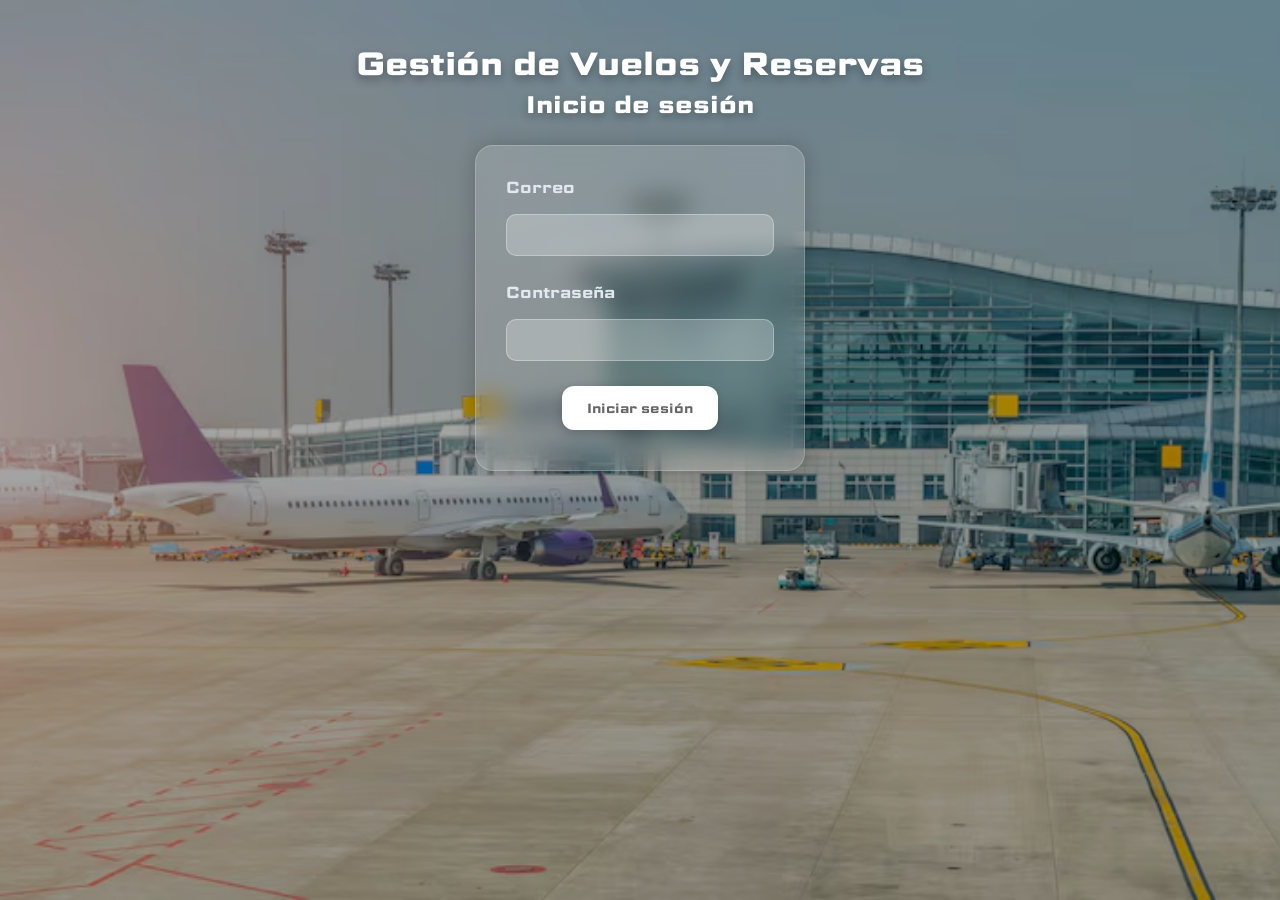
<file: front/gestor/index.html>
<!DOCTYPE html>
<html lang="es">
<head>
    <meta charset="UTF-8">
    <meta name="viewport" content="width=device-width, initial-scale=1.0">
    <title>Gestor de vuelos y reservas</title>
    <link rel="stylesheet" href="css/styles.css">
    <link rel="icon" type="image/png" href="resources/plane.png">
</head>
<body>
    <h1>Gestión de Vuelos y Reservas</h1>
    <h2>Inicio de sesión</h2>
    <br>
    <form id="loginForm" class="login-form" method="POST" action="#">
        <div class="form-grid">
            <label for="email">Correo</label>
            <input type="email" name="email" id="email" required="">
        </div>
        <div class="form-grid">
            <label for="password">Contraseña</label>
            <input type="password" name="password" id="password" required="">
        </div>
        <div class="btn-container">
            <button type="submit">Iniciar sesión</button>
        </div>
        <p id="error-message" style="color:red;"></p>
    </form>
    <script type="module" src="js/login.js"></script>
</body>
</html>
</file>
<file: front/gestor/css/styles.css>
@import url('https://fonts.googleapis.com/css2?family=Science+Gothic:wght@100..900&display=swap');

* {
    margin: 0;
    padding: 0;
    box-sizing: border-box;
}

body {
    font-family: "Science Gothic", sans-serif;
    background-image: 
        url("../resources/aeropuerto.jpg"),
        linear-gradient(135deg, #aeaaf1, #c0e3e9);
    background-size: cover, 400% 400%;
    background-position: center, center;
    background-repeat: no-repeat;
    animation: gradientMove 12s ease infinite;
    display: flex;
    flex-direction: column;
    align-items: center;
    padding: 40px;
    color: #fff;
    position: relative;
    min-height: 100vh;
}

body::before {
    content: "";
    position: fixed;
    inset: 0;
    background: rgba(0, 0, 0, 0.35);
    z-index: -1;
}

@keyframes gradientMove {
    0% { background-position: 0% 50%; }
    50% { background-position: 100% 50%; }
    100% { background-position: 0% 50%; }
}

h1, h2 {
    text-shadow: 0 4px 10px rgba(0,0,0,0.3);
}

.login-form {
    background: rgba(255, 255, 255, 0.15);
    backdrop-filter: blur(12px);
    padding: 30px;
    border-radius: 18px;
    width: 330px;
    display: flex;
    flex-direction: column;
    gap: 25px;
    box-shadow: 0 0 20px rgba(0,0,0,0.2);
    border: 1px solid rgba(255,255,255,0.2);
    animation: fadeUp 0.9s ease forwards;
}

@keyframes fadeUp {
    from { opacity: 0; transform: translateY(20px); }
    to   { opacity: 1; transform: translateY(0); }
}

.form-grid {
    display: grid;
    grid-template-columns: 1fr;
    gap: 15px;
}

.form-grid label {
    font-weight: 600;
    color: #e2e8f0;
}

.form-grid input,
.form-grid select {
    padding: 10px;
    border-radius: 10px;
    border: 1px solid rgba(255,255,255,0.3);
    background: rgba(255,255,255,0.25);
    color: #fff;
    transition: 0.3s;
    font-family: "Science Gothic", sans-serif;
}

.form-grid input:focus,
.form-grid select:focus {
    outline: none;
    border-color: #fff;
    background: rgba(255,255,255,0.4);
    box-shadow: 0 0 10px rgba(255,255,255,0.3);
}

.form-grid select option {
    background: #2d3748;
    color: #fff;
}

select {
    color: #fff !important;
    background: rgba(255,255,255,0.25) !important;
}

select option {
    background: #2d3748 !important;
    color: #fff !important;
    padding: 10px;
}

select::-webkit-scrollbar {
    width: 10px;
}

select::-webkit-scrollbar-track {
    background: #1a202c;
}

select::-webkit-scrollbar-thumb {
    background: #4a5568;
    border-radius: 5px;
}

select::-webkit-scrollbar-thumb:hover {
    background: #718096;
}

.btn-container {
    display: flex;
    justify-content: center;
    gap: 10px;
}

button {
    font-family: "Science Gothic", sans-serif;
    padding: 12px 25px;
    border: none;
    border-radius: 12px;
    font-weight: 600;
    background: #fff;
    color: #0000009a;
    cursor: pointer;
    transition: 0.25s;
    box-shadow: 0px 4px 12px rgba(0,0,0,0.2);
}

button:hover {
    background: #e0e7ff;
    transform: scale(1.05);
}

button:active {
    transform: scale(0.97);
}

#error-message {
    margin-top: -15px;
    font-weight: 600;
    font-size: 0.9rem;
    color: #ff6b6b;
}

.dashboard-body {
    padding: 0;
    align-items: stretch;
}

.dashboard-header {
    width: 100%;
    background: rgba(255, 255, 255, 0.1);
    backdrop-filter: blur(15px);
    border-bottom: 1px solid rgba(255, 255, 255, 0.2);
    padding: 20px 40px;
}

.header-content {
    max-width: 1400px;
    margin: 0 auto;
    display: flex;
    justify-content: space-between;
    align-items: center;
}

.header-content h1 {
    font-size: 1.8rem;
    margin: 0;
}

.user-info {
    display: flex;
    align-items: center;
    gap: 20px;
}

.user-role {
    background: rgba(255, 255, 255, 0.2);
    padding: 8px 16px;
    border-radius: 20px;
    font-size: 0.9rem;
    font-weight: 600;
}

.btn-logout {
    background: rgba(255, 100, 100, 0.8);
    color: #fff;
}

.btn-logout:hover {
    background: rgba(255, 100, 100, 1);
}

.dashboard-nav {
    width: 100%;
    background: rgba(255, 255, 255, 0.05);
    backdrop-filter: blur(10px);
    border-bottom: 1px solid rgba(255, 255, 255, 0.1);
    padding: 0 40px;
}

.nav-tabs {
    max-width: 1400px;
    margin: 0 auto;
    display: flex;
    gap: 5px;
    list-style: none;
}

.nav-tab {
    padding: 15px 25px;
    cursor: pointer;
    transition: 0.3s;
    border-bottom: 3px solid transparent;
    font-weight: 600;
}

.nav-tab:hover {
    background: rgba(255, 255, 255, 0.1);
}

.nav-tab.active {
    background: rgba(255, 255, 255, 0.15);
    border-bottom-color: #fff;
}

.dashboard-main {
    width: 100%;
    flex: 1;
    padding: 40px;
}

.content-area {
    max-width: 1400px;
    margin: 0 auto;
    background: rgba(255, 255, 255, 0.1);
    backdrop-filter: blur(12px);
    border-radius: 18px;
    padding: 30px;
    box-shadow: 0 0 30px rgba(0,0,0,0.2);
    border: 1px solid rgba(255,255,255,0.2);
}

.section-header {
    display: flex;
    justify-content: space-between;
    align-items: center;
    margin-bottom: 25px;
}

.section-header h2 {
    margin: 0;
}

.btn-primary {
    background: rgba(100, 200, 255, 0.9);
    color: #fff;
}

.btn-primary:hover {
    background: rgba(100, 200, 255, 1);
}

.btn-secondary {
    background: rgba(150, 150, 150, 0.8);
    color: #fff;
}

.btn-secondary:hover {
    background: rgba(150, 150, 150, 1);
}

.btn-danger {
    background: rgba(255, 100, 100, 0.8);
    color: #fff;
    padding: 8px 16px;
    font-size: 0.85rem;
}

.btn-danger:hover {
    background: rgba(255, 100, 100, 1);
}

.btn-success {
    background: rgba(100, 200, 100, 0.8);
    color: #fff;
    padding: 8px 16px;
    font-size: 0.85rem;
}

.btn-success:hover {
    background: rgba(100, 200, 100, 1);
}

.btn-small {
    padding: 6px 12px;
    font-size: 0.8rem;
}

.table-container {
    overflow-x: auto;
    margin-top: 20px;
}

table {
    width: 100%;
    border-collapse: collapse;
    background: rgba(255, 255, 255, 0.05);
    border-radius: 12px;
    overflow: hidden;
}

thead {
    background: rgba(0, 0, 0, 0.3);
}

th, td {
    padding: 15px;
    text-align: left;
    border-bottom: 1px solid rgba(255, 255, 255, 0.1);
}

th {
    font-weight: 700;
    text-transform: uppercase;
    font-size: 0.85rem;
    letter-spacing: 0.5px;
}

tbody tr {
    transition: 0.2s;
}

tbody tr:hover {
    background: rgba(255, 255, 255, 0.1);
}

.actions {
    display: flex;
    gap: 8px;
}

.modal {
    display: none;
    position: fixed;
    inset: 0;
    background: rgba(0, 0, 0, 0.7);
    backdrop-filter: blur(5px);
    z-index: 1000;
    align-items: center;
    justify-content: center;
}

.modal.active {
    display: flex;
}

.modal-content {
    background: rgba(30, 30, 50, 0.95);
    backdrop-filter: blur(15px);
    padding: 30px;
    border-radius: 18px;
    width: 90%;
    max-width: 500px;
    box-shadow: 0 0 40px rgba(0,0,0,0.5);
    border: 1px solid rgba(255,255,255,0.2);
}

.modal-header {
    display: flex;
    justify-content: space-between;
    align-items: center;
    margin-bottom: 20px;
}

.modal-header h3 {
    margin: 0;
}

.btn-close {
    background: transparent;
    color: #fff;
    font-size: 1.5rem;
    padding: 0;
    width: 30px;
    height: 30px;
    border-radius: 50%;
}

.btn-close:hover {
    background: rgba(255, 255, 255, 0.1);
}

.modal-form {
    display: flex;
    flex-direction: column;
    gap: 20px;
}

.form-group {
    display: flex;
    flex-direction: column;
    gap: 8px;
}

.form-group label {
    font-weight: 600;
    font-size: 0.9rem;
}

.form-group input,
.form-group select {
    padding: 12px;
    border-radius: 10px;
    border: 1px solid rgba(255,255,255,0.3);
    background: rgba(255,255,255,0.15);
    color: #fff;
    font-family: "Science Gothic", sans-serif;
}

.form-group input:focus,
.form-group select:focus {
    outline: none;
    border-color: #fff;
    background: rgba(255,255,255,0.25);
}

.empty-state {
    text-align: center;
    padding: 60px 20px;
    color: rgba(255, 255, 255, 0.7);
}

.empty-state-icon {
    font-size: 4rem;
    margin-bottom: 20px;
}

.loading {
    text-align: center;
    padding: 40px;
    font-size: 1.2rem;
    color: rgba(255, 255, 255, 0.8);
}

@media (max-width: 768px) {
    .dashboard-header,
    .dashboard-nav,
    .dashboard-main {
        padding: 20px;
    }

    .header-content {
        flex-direction: column;
        gap: 15px;
        text-align: center;
    }

    .nav-tabs {
        flex-wrap: wrap;
    }

    table {
        font-size: 0.85rem;
    }

    th, td {
        padding: 10px;
    }
}
</file>
